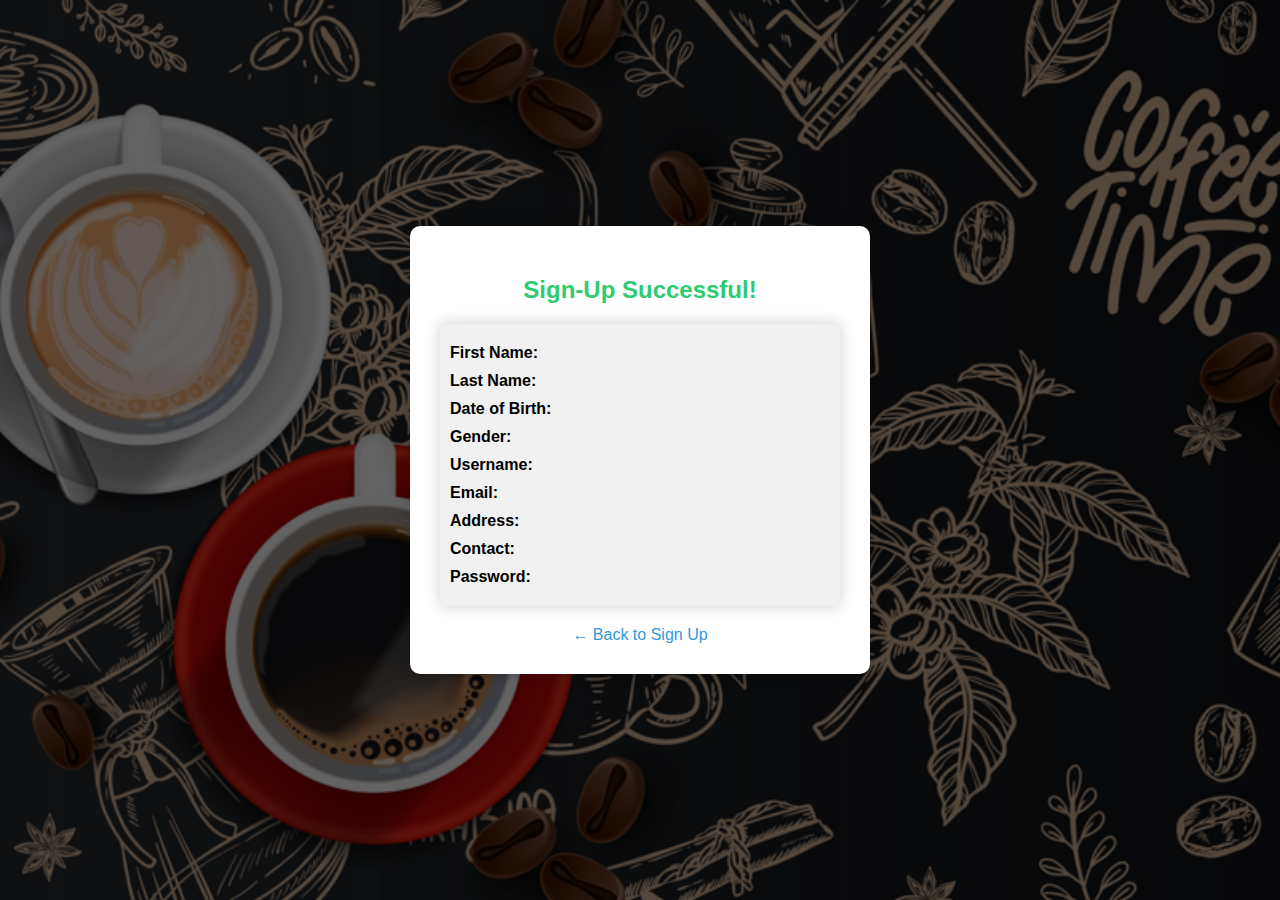
<file: success.html>
<!DOCTYPE html>
<html lang="en">
<head>
  <meta charset="UTF-8">
  <title>Success</title>
  <style>
    body {
    margin: 0;
    font-family: sans-serif;
    height: 100vh;
    background-image: url('img/background2.png');
    background-size: cover;
    background-position: center;
    background-repeat: no-repeat;
    background-attachment: fixed;
    display: flex;
    justify-content: center;
    align-items: center;
    }
    
    body::before {
    content: '';
    position: absolute;
    top: 0; left: 0; right: 0; bottom: 0;
    background: rgba(0, 0, 0, 0.4); 
    z-index: -1;
    }
    .card {
      background: white;
      padding: 30px;
      border-radius: 10px;
      box-shadow: 0 0 15px rgba(0,0,0,0.2);
      width: 400px;
    }
    h2 {
      text-align: center;
      color: #2ecc71;
    }
    p {
      margin: 10px 0;
    }
    .info {
      background: #f1f1f1;
      padding: 10px;
      border-radius: 5px;
      box-shadow: 0 0 15px rgba(0,0,0,0.2);
    }
    a {
      display: block;
      margin-top: 20px;
      text-align: center;
      color: #3498db;
      text-decoration: none;
    }
  </style>
</head>
<body>
  <div class="card">
    <h2>Sign-Up Successful!</h2>
    <div id="userInfo" class="info"></div>
    <a href="signup.html">← Back to Sign Up</a>
  </div>

  <script>
    const params = new URLSearchParams(window.location.search);
    const output = `
      <p><strong>First Name:</strong> ${params.get('fname') || ''}</p>
      <p><strong>Last Name:</strong> ${params.get('lname') || ''}</p>
      <p><strong>Date of Birth:</strong> ${params.get('dob') || ''}</p>
      <p><strong>Gender:</strong> ${params.get('gender') || ''}</p>
      <p><strong>Username:</strong> ${params.get('username') || ''}</p>
      <p><strong>Email:</strong> ${params.get('email') || ''}</p>
      <p><strong>Address:</strong> ${params.get('address') || ''}</p>
      <p><strong>Contact:</strong> ${params.get('contact') || ''}</p>
      <p><strong>Password:</strong> ${params.get('password') || ''}</p>
    `;
    document.getElementById("userInfo").innerHTML = output;
  </script>
</body>
</html>
</file>
